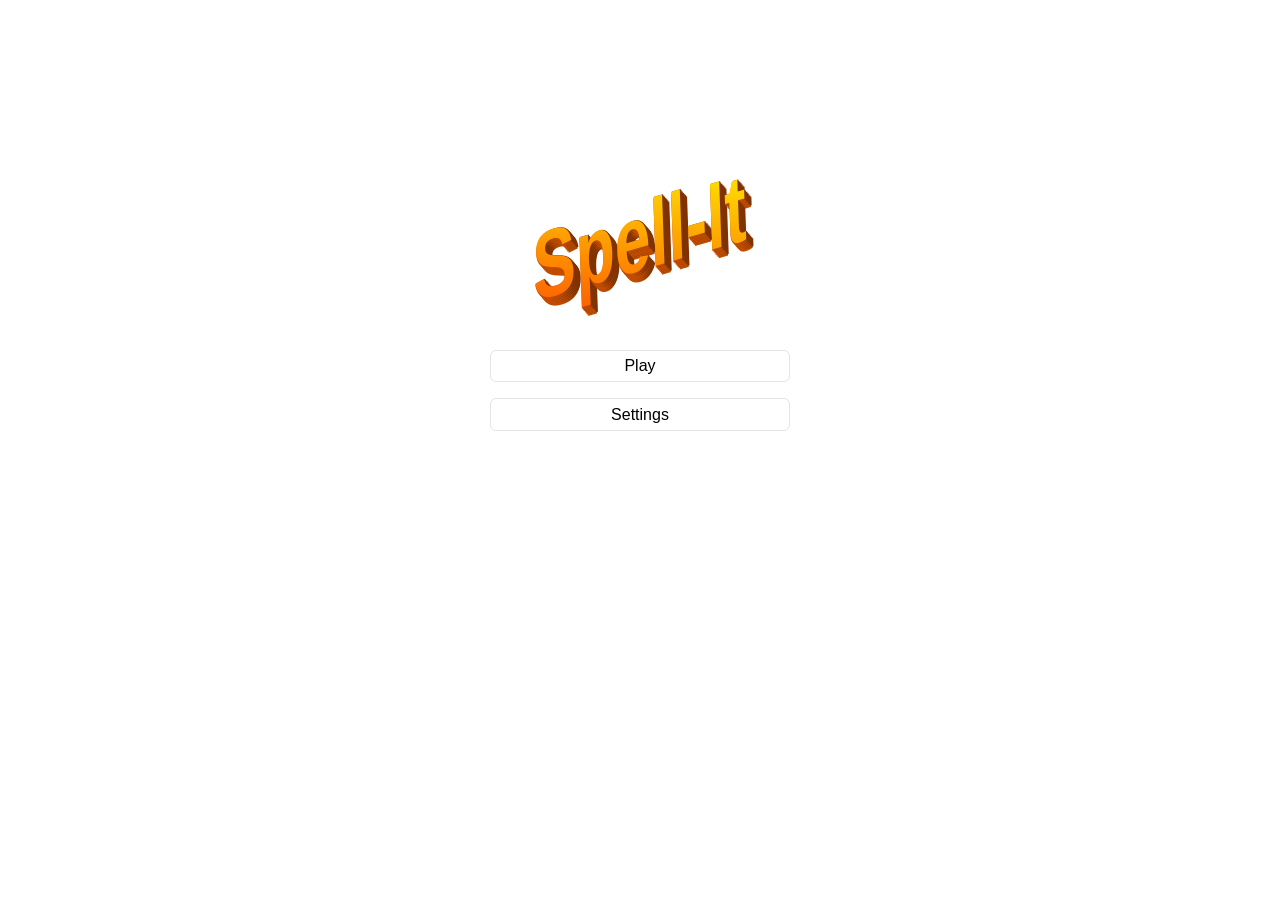
<file: index.html>
<!DOCTYPE html>
<html lang="en">
<head>
  <meta charset="UTF-8">
  <meta name="viewport" content="width=device-width, initial-scale=1.0">
  <meta name="description" content="Boost your spelling skills with this addictive word game!">
  <title>Spell-It</title>
  <script async src="https://www.googletagmanager.com/gtag/js?id=G-FV1Z31SWL3"></script>
  <script>
    window.dataLayer = window.dataLayer || [];
    function gtag(){dataLayer.push(arguments);}
    gtag('js', new Date());

    gtag('config', 'G-FV1Z31SWL3');
  </script>
  <link rel="icon" type="image/x-icon" href="./assets/favicon.ico">
  <link rel="stylesheet" href="./assets/base.css">
  <link rel="manifest" href="./assets/manifest.json" />
  <script src="./settings/theme.js"></script>
  <style>
    @keyframes rotate-hue {
      0% { filter: hue-rotate(0deg); }
      100% { filter: hue-rotate(360deg); }
    }

    main {
      margin-top: 20vh !important;
      align-items: center;
    }

    .logo {
      font-family: Impact, Fantasy, Haettenschweiler, 'Arial Narrow Bold', sans-serif;
      font-weight: 900;
      transform: scaleY(1.5) skewY(-8deg) rotateZ(-3deg);
      color: transparent;
      width: 300px;
      height: 6rem;
      font-size: 4rem;
      margin-bottom: 2rem;
    }

    .logo::before {
      content: attr(data-text);
      position: absolute;
      width: 100%;
      text-align: center;
      background: linear-gradient(to bottom left, #fee601, #fee601 15%, #fe4201);
      background-clip: text;
    }

    .logo::after {
      content: attr(data-text);
      position: absolute;
      width: 100%;
      text-align: center;
      z-index: -1;
      text-shadow:
        1px 0 0 #813300,
        0 1px 0 #c14d00,
        2px 1px 0.35px #813300,
        1px 2px 0.35px #c14d00,
        3px 2px 0.35px #813300,
        2px 3px 0.35px #c14d00,
        4px 3px 0.35px #813300,
        3px 4px 0.35px #c14d00,
        5px 4px 0.35px #813300,
        4px 5px 0.35px #c14d00,
        6px 5px 0.35px #813300,
        5px 6px 0.35px #c14d00,
        7px 6px 0.35px #813300,
        6px 7px 0.35px #c14d00;
    }

    .logo:hover {
      animation: 2s infinite linear rotate-hue;
    }

    button {
      min-width: 300px;
    }
  </style>
</head>
<body>
  <main>
    <h1 class="logo" data-text="Spell-It"></h1>
    <button role="link" onclick="window.open('./play', '_self')">Play</button>
    <button role="link" onclick="window.open('./settings', '_self')">Settings</button>
  </main>
</body>
</html>
</file>
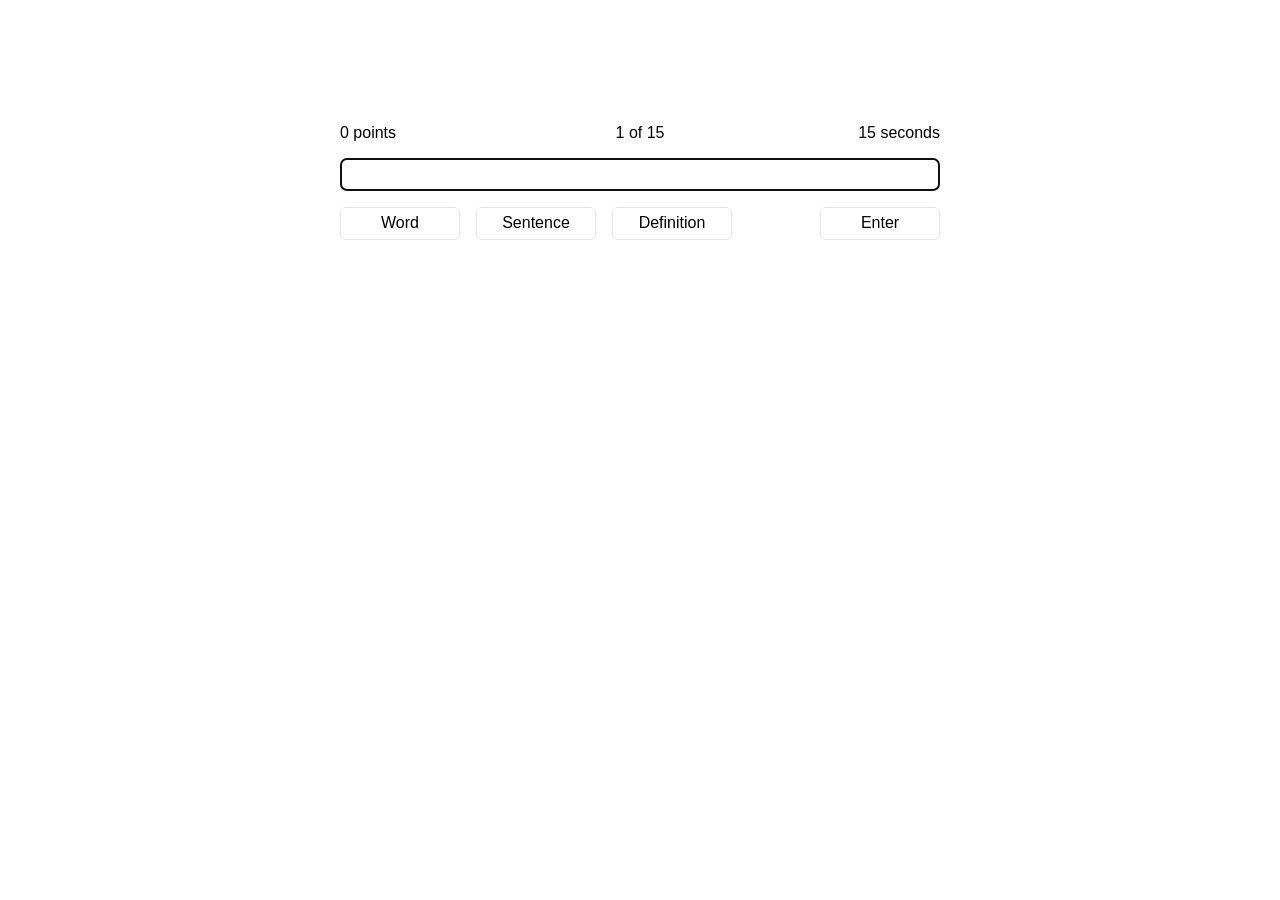
<file: play/index.html>
<!DOCTYPE html>
<html lang="en">
<head>
  <meta charset="UTF-8">
  <meta name="viewport" content="width=device-width, initial-scale=1.0">
  <meta name="description" content="Boost your spelling skills with this addictive word game!">
  <title>Spell-It - Play</title>
  <script async src="https://www.googletagmanager.com/gtag/js?id=G-FV1Z31SWL3"></script>
  <script>
    window.dataLayer = window.dataLayer || [];
    function gtag(){dataLayer.push(arguments);}
    gtag('js', new Date());

    gtag('config', 'G-FV1Z31SWL3');
  </script>
  <link rel="icon" type="image/x-icon" href="../assets/favicon.ico">
  <link rel="stylesheet" href="../assets/base.css">
  <script type="module" src="play.js"></script>
  <script src="../settings/theme.js"></script>
  <style>
    @keyframes fade-out {
      0% {
        opacity: 1;
      }

      100% {
        opacity: 0;
      }
    }

    main {
      margin-top: 12vh;
    }

    textarea {
      background-color: var(--background-color-secondary);
      font-family: var(--font-family);
      font-size: 1rem;
      color: var(--font-color);
      caret-color: var(--font-color);
      border: 1px solid var(--border-color);
      border-radius: var(--border-radius);
      padding: .4rem;
      resize: none;
      overflow: hidden;
    }

    p {
      margin: 0;
      padding: 0;
    }

    .row {
      display: flex;
      align-items: center;
      gap: 1rem;
      width: 100%;
    }

    .space-between {
      justify-content: space-between;
    }
    
    #score, #timer {
      width: 7rem;
    }

    .correct, .wrong {
      outline: none;
      border-color: var(--color-highlight);
    }

    .readonly {
      pointer-events: none;
      caret-color: rgba(0,0,0,0);
    }
    
    .fade-out {      
      animation: 2s ease-in fade-out forwards;
    }

    @media screen and (max-width: 560px) {
      .m-col-reverse {
        flex-direction: column-reverse;
      }

      .row button {
        width: 100%;
        min-width: unset;
        flex: 1;
      }
    }
  </style>
</head>
<body>
  <main class="hidden">
    <div class="row space-between">
      <p id="score"><span id="currentScore">0</span> points <span id="increment" class="correct"></span></p>
      <p id="progress"><span id="currentQuestion">1</span> of <span id="totalQuestions"></span></p>
      <p id="timer" class="text-right"><span id="currentTimeLeft"></span> seconds</p>
    </div>
    <textarea id="answer" rows="1" autocorrect="off" autocomplete="off" autocapitalize="off" spellcheck="false"></textarea>
    <div class="row space-between m-col-reverse">
      <div class="row">
        <button id="sayWordBtn">Word</button>
        <button id="saySentenceBtn">Sentence</button>
        <button id="sayDefinitionBtn">Definition</button>
      </div>
      <button id="enterBtn">Enter</button>
      <button id="nextBtn" class="hidden">Next</button>
    </div>
    <p id="correctAnswer"></p>
    <p id="sentence"></p>
    <p id="definition"></p>
  </main>
</body>
</html>
</file>
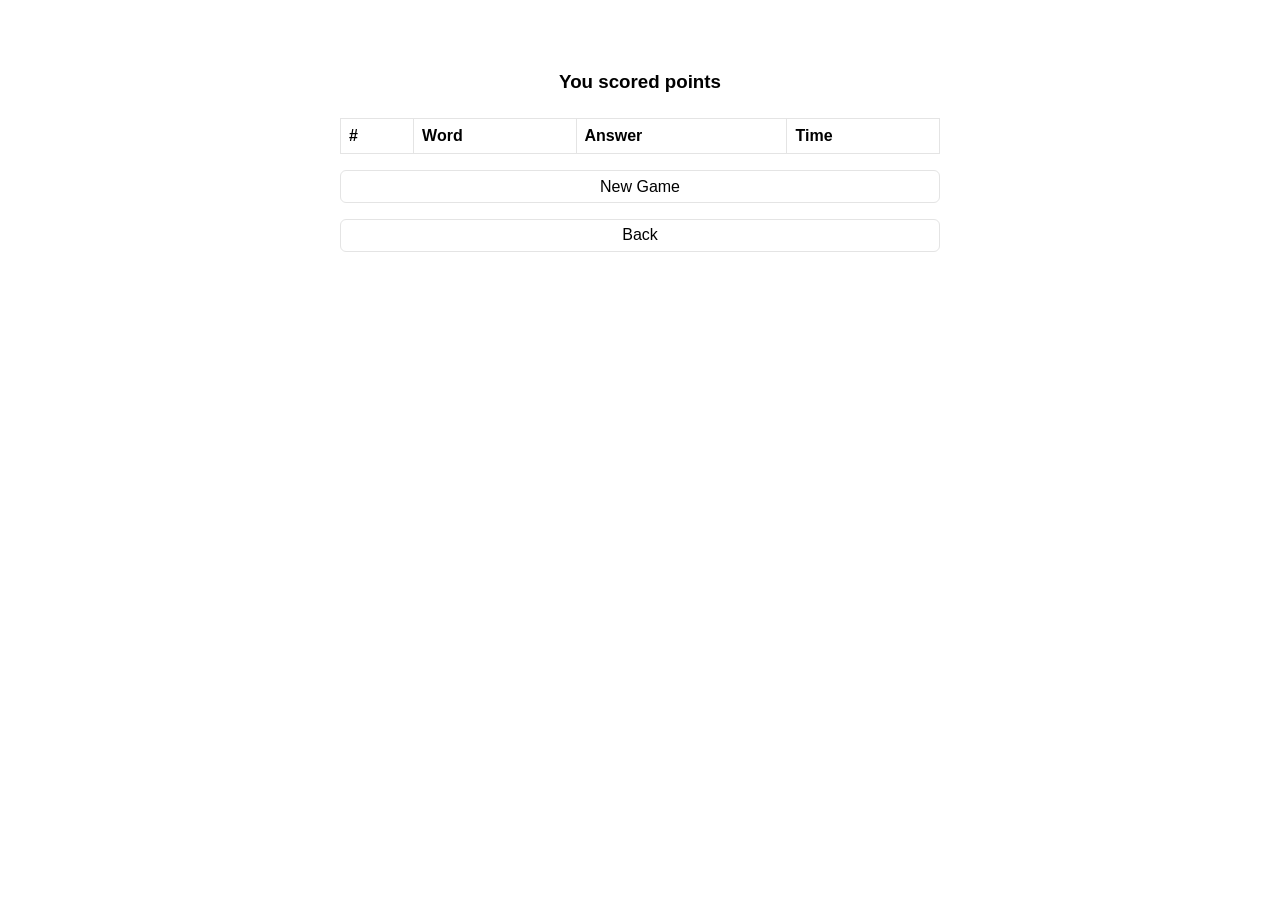
<file: score/index.html>
<!DOCTYPE html>
<html lang="en">
<head>
  <meta charset="UTF-8">
  <meta name="viewport" content="width=device-width, initial-scale=1.0">
  <meta name="description" content="Boost your spelling skills with this addictive word game!">
  <title>Spell-It - Score</title>
  <script async src="https://www.googletagmanager.com/gtag/js?id=G-FV1Z31SWL3"></script>
  <script>
    window.dataLayer = window.dataLayer || [];
    function gtag(){dataLayer.push(arguments);}
    gtag('js', new Date());

    gtag('config', 'G-FV1Z31SWL3');
  </script>
  <link rel="icon" type="image/x-icon" href="../assets/favicon.ico">
  <link rel="stylesheet" href="../assets/base.css">
  <script src="../settings/theme.js"></script>
  <style>
    table {
      border-collapse: collapse;
    }

    td, th {
      border: 1px solid var(--border-color-secondary);
      text-align: left;
      padding: .5rem;
      max-width: 30vw;
      word-wrap: break-word;
    }

    tr:hover td {
      background: var(--background-color-secondary);
    }
  </style>
</head>
<body>
  <main>
    <h3 class="text-center">You scored <span id="finalScore"></span> points</h3>
    <table id="answerHistory">
      <tr>
        <th>#</th>
        <th>Word</th>
        <th>Answer</th>
        <th>Time</th>
      </tr>
    </table>
    <button role="link" onclick="window.open('../play', '_self')">New Game</button>
    <button role="link" onclick="window.open('../', '_self')">Back</button>
  </main>
  <script>
    const gameResult = sessionStorage.getItem("gameResult") ?? "{ score: 0, answers: [] }";
    const { score, answers } = JSON.parse(gameResult);
    const answerHistoryTable = document.querySelector("#answerHistory");
    const finalScoreText = document.querySelector("#finalScore");
  
    finalScoreText.innerText = score;

    for (const answer of answers) {
      const row = document.createElement("tr");
      
      if (answer.isCorrect) {
        row.classList.add("correct");
      } else {
        row.classList.add("wrong");
      }

      const questionNrCol = document.createElement("td");
      questionNrCol.innerText = answer.questionNumber;

      const wordCol = document.createElement("td");
      const word = document.createElement("span");
      word.innerText = answer.question.word;
      word.title = answer.question.definition;
      wordCol.append(word);

      const answerCol = document.createElement("td");
      answerCol.innerText = answer.answer;

      const timeCol = document.createElement("td");
      timeCol.innerText = `${answer.timePassed}s`;

      row.append(questionNrCol, wordCol, answerCol, timeCol);

      answerHistoryTable.append(row);
    }
  </script>
</body>
</html>
</file>
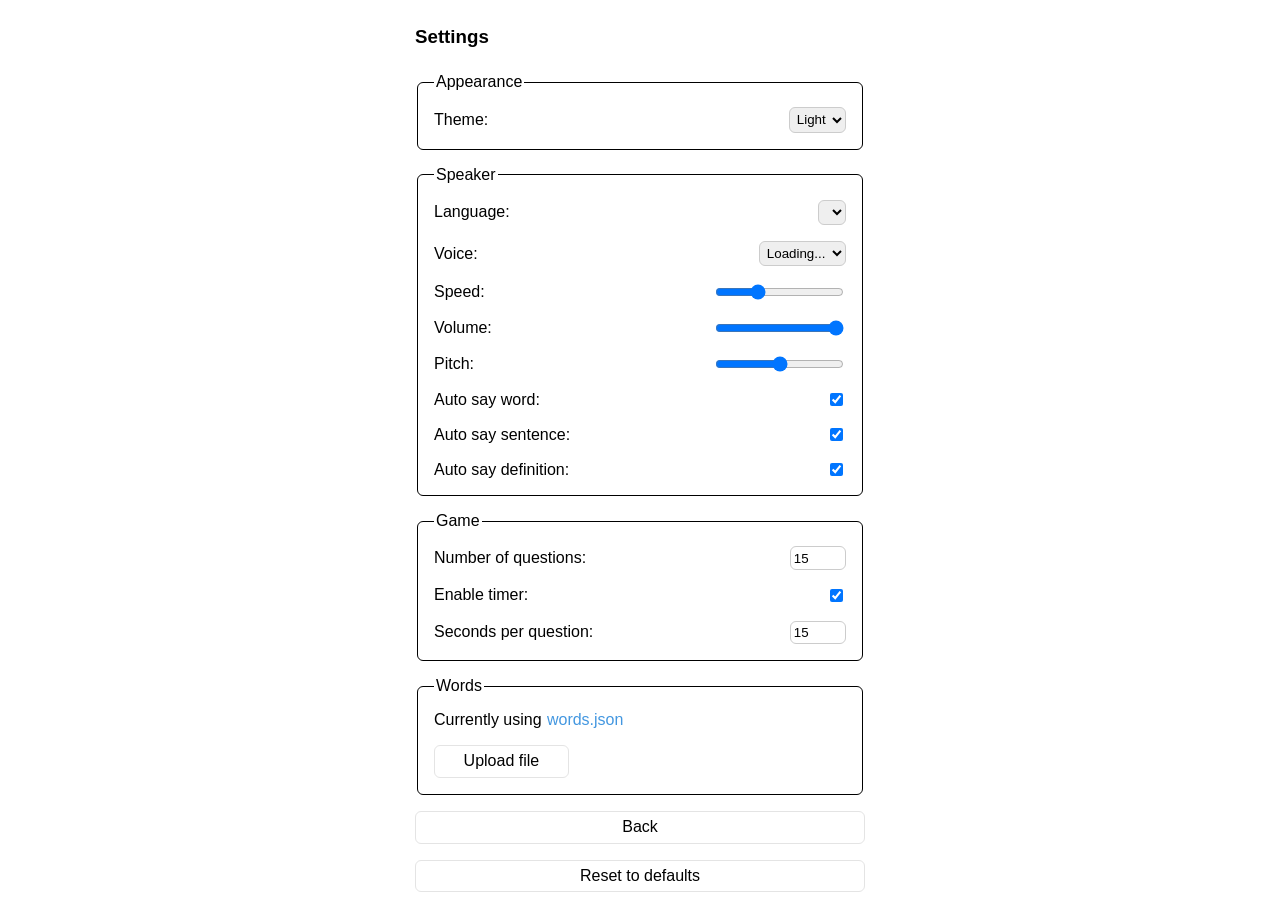
<file: settings/index.html>
<!DOCTYPE html>
<html lang="en">
<head>
  <meta charset="UTF-8">
  <meta name="viewport" content="width=device-width, initial-scale=1.0">
  <meta name="description" content="Boost your spelling skills with this addictive word game!">
  <title>Spell-It - Settings</title>
  <script async src="https://www.googletagmanager.com/gtag/js?id=G-FV1Z31SWL3"></script>
  <script>
    window.dataLayer = window.dataLayer || [];
    function gtag(){dataLayer.push(arguments);}
    gtag('js', new Date());

    gtag('config', 'G-FV1Z31SWL3');
  </script>
  <link rel="icon" type="image/x-icon" href="../assets/favicon.ico">
  <link rel="stylesheet" href="../assets/base.css">
  <script type="module" src="settings.js"></script>
  <script src="theme.js"></script>
  <style>
    main {
      margin-top: 0;
      max-width: 450px;
    }

    fieldset {
      border: 1px solid var(--font-color);
      border-radius: var(--border-radius);
      display: flex;
      flex-direction: column;
      gap: 1rem;
      padding: 1rem;
    }

    label {
      display: flex;
      align-items: center;
      justify-content: space-between;
      gap: 1rem;
    }

    select {
      max-width: 215px;
      text-overflow: ellipsis;
    }

    input[type=number] {
      width: 3rem;
    }

    select, input[type=number] {
      border-radius: var(--border-radius);
      border: 1px solid var(--border-color);
      padding: .2rem;
    }

    .link {
      color: #4397E0;
      cursor: pointer;
    }

    .link:hover {
      text-decoration: underline;
    }

    .row {
      display: flex;
      align-items: center;
      gap: .6ch;
    }

    .delete-icon {
      cursor: pointer;
      font-size: .6rem;
      margin-left: auto;
    }

    .delete-icon:hover {
      filter: saturate(3);
    }
  </style>
</head>
<body>
  <main>
    <h3>Settings</h3>
    <fieldset>
      <legend>Appearance</legend>
      <label>
        Theme:
        <select id="theme">
          <option value="light">Light</option>
          <option value="dark">Dark</option>
        </select>
      </label>
    </fieldset>
    <fieldset>
      <legend>Speaker</legend>
      <label>
        Language:
        <select id="language">
          <option>Loading...</option>
        </select>
      </label>
      <label>
        Voice:
        <select id="speakerVoice">
          <option>Loading...</option>
        </select>
      </label>
      <label>
        Speed:
        <input type="range" min="0.1" max="3" step="0.1" id="speakerSpeed">
      </label>
      <label>
        Volume:
        <input type="range"min="0" max="1" step="0.1" id="speakerVolume">
      </label>
      <label>
        Pitch:
        <input type="range" min="0" max="2" step="0.1" id="speakerPitch">
      </label>
      <label>
        Auto say word:
        <input type="checkbox" name="say" id="autoSayWord">
      </label>
      <label>
        Auto say sentence:
        <input type="checkbox" name="say" id="autoSaySentence">
      </label>
      <label>
        Auto say definition:
        <input type="checkbox" name="say" id="autoSayDefinition">
      </label>
    </fieldset>
    <fieldset>
      <legend>Game</legend>
      <label>
        Number of questions:
        <input type="number" id="numberOfQuestions">
      </label>
      <label>
        Enable timer:
        <input type="checkbox" id="enableTimer">
      </label>
      <label>
        Seconds per question:
        <input type="number" name="secondsPerQuestion" id="secondsPerQuestion">
      </label>
    </fieldset>
    <fieldset>
      <legend>Words</legend>
      <span class="row">Currently using <span class="link" id="wordsDownload">words.json</span><span class="hidden delete-icon" id="wordsDelete">❌</span></span>
      <label>
        <span class="button">Upload file</span>
        <input class="hidden" type="file" id="wordsUpload" accept=".json">
      </label>
    </fieldset>
    <button onclick="window.open('../', '_self')">Back</button>
    <button id="restoreDefaults">Reset to defaults</button>
  </main>
  <script type="module">
    import { Settings } from "./settings.js";
    import { Words } from "./words.js";

    class AppearanceSettings {
      constructor(themeRepistory) {
        this.themeRepistory = themeRepistory;

        this.themeSelect = document.querySelector("#theme");
      }

      init() {
        this.initThemeSelect();
      }
      
      initThemeSelect() {
        this.themeSelect.onchange = (e) => {
          this.themeRepistory.setTheme(e.target.value);
        };

        this.themeSelect.value = this.themeRepistory.getTheme();
      }
    }

    class SpeakerSettings {
      constructor(wordsRepository, settingsRepository, settings) {
        this.wordsRepository = wordsRepository;
        this.settingsRepository = settingsRepository;
        this.settings = settings;

        this.languageSelect = document.querySelector("#language");
        this.speakerVoiceSelect = document.querySelector("#speakerVoice");
        this.speakerSpeedSlider = document.querySelector("#speakerSpeed");
        this.speakerVolumeSlider = document.querySelector("#speakerVolume");
        this.speakerPitchSlider = document.querySelector("#speakerPitch");
        this.autoSayWord = document.querySelector("#autoSayWord");
        this.autoSaySentence = document.querySelector("#autoSaySentence");
        this.autoSayDefinition = document.querySelector("#autoSayDefinition"); 

        this.utteranceText = "the quick brown fox jumps over the lazy dog";
      }

      init() {
        if (speechSynthesis.getVoices().length > 0) {
          this.initLanguages();
        } else {
          let voicesLoaded = false;

          speechSynthesis.onvoiceschanged = () => {
            if (!voicesLoaded) {
              this.initLanguages();
              voicesLoaded = true;
            }
          }
        }

        this.initUtteranceText();
        this.initSpeedSlider();
        this.initVolumeSlider();
        this.initPitchSlider();
        this.initAutoSayWord();
        this.initAutoSaySentence();
        this.initAutoSayDefinition();
      }

      initUtteranceText() {
        const setUtteranceText = () => {
          const firstWord = this.wordsRepository.load()[0];

          if (!firstWord) {
            return;
          }

          const textParts = [firstWord.word, firstWord.sentence, firstWord.definition].filter(t => !!t);

          if (textParts.length > 0) {
            const text = textParts.join(", ");
            this.utteranceText = text;
          }
        }

        setUtteranceText();
        this.wordsRepository.addEventListener(Words.UPDATE_EVENT, () => setUtteranceText());
      }

      initLanguages() {
        const voices = speechSynthesis.getVoices();
        const voice = voices.find(v => v.name === this.settings.voice.voice) ?? voices[0];
        const languages = new Set(voices.map(v => v.lang));

        this.languageSelect.innerHTML = "";

        for (const lang of Array.from(languages).sort()) {
          const option = document.createElement("option");
          option.textContent = lang;

          this.languageSelect.appendChild(option);
        }

        this.languageSelect.value = voice.lang;

        this.languageSelect.onchange = (e) => {
          const language = e.target.value;
          this.initVoiceSelect(language);
        }

        this.initVoiceSelect(voice.lang);
      }

      initVoiceSelect(language, speak = false) {
        const voices = speechSynthesis.getVoices();

        this.speakerVoiceSelect.innerHTML = "";

        for (let i = 0; i < voices.length; i++) {
          const voice = voices[i];

          if (voice.lang !== language) {
            continue;
          }

          const option = document.createElement("option");
          option.value = voice.name;
          option.textContent = voice.name.replace("Microsoft ", "");

          this.speakerVoiceSelect.appendChild(option);
        }

        this.speakerVoiceSelect.value = this.settings.voice.voice;

        const onVoiceChange = (voice) => {
          this.settingsRepository.save({ voice: { voice } });
          this.testSpeech();
        }

        if (!this.speakerVoiceSelect.value && this.speakerVoiceSelect.options.length > 0) {
          const firstVoiceForLanguage = this.speakerVoiceSelect.options[0].value;
          this.speakerVoiceSelect.value = firstVoiceForLanguage;
          onVoiceChange(firstVoiceForLanguage);
        }

        this.speakerVoiceSelect.onchange = (e) => {
          const voice = e.target.value;
          onVoiceChange(voice);
        };
      }

      initSpeedSlider() {
        this.speakerSpeedSlider.value = this.settings.voice.rate;

        const updateSpeed = (rate) => {
          this.settingsRepository.save({ voice: { rate } });
          this.testSpeech();
        }

        this.speakerSpeedSlider.oninput = (e) => updateSpeed(+e.target.value);
      }

      initVolumeSlider() {
        this.speakerVolumeSlider.value = this.settings.voice.volume;

        const updateVolume = (volume) => {
          this.settingsRepository.save({ voice: { volume } });
          this.testSpeech();
        }

        this.speakerVolumeSlider.oninput = (e) => updateVolume(e.target.value);
      }

      initPitchSlider() {
        this.speakerPitchSlider.value = this.settings.voice.pitch;

        const updatePitch = (pitch) => {
          this.settingsRepository.save({ voice: { pitch } });
          this.testSpeech();
        }

        this.speakerPitchSlider.oninput = (e) => updatePitch(e.target.value);
      }

      initAutoSayWord() {
        this.autoSayWord.checked = this.settings.voice.autoSayWord;

        this.autoSayWord.onchange = (e) => {
          const autoSayWord = e.target.checked;
          this.settingsRepository.save({ voice: { autoSayWord } });
        };
      }

      initAutoSaySentence() {
        this.autoSaySentence.checked = this.settings.voice.autoSaySentence;

        this.autoSaySentence.onchange = (e) => {
          const autoSaySentence = e.target.checked;
          this.settingsRepository.save({ voice: { autoSaySentence } });
        };
      }

      initAutoSayDefinition() {
        this.autoSayDefinition.checked = this.settings.voice.autoSayDefinition;

        this.autoSayDefinition.onchange = (e) => {
          const autoSayDefinition = e.target.checked;
          this.settingsRepository.save({ voice: { autoSayDefinition } });
        };
      }

      testSpeech() {
        speechSynthesis.cancel();

        const voiceName = this.speakerVoiceSelect.value;
        const voice = speechSynthesis.getVoices().find(v => v.name === voiceName);

        const utterance = new SpeechSynthesisUtterance(this.utteranceText);
        utterance.voice = voice;
        utterance.lang = voice.lang;
        utterance.rate = this.speakerSpeedSlider.value ?? 1;
        utterance.pitch = this.speakerPitchSlider.value ?? 1;
        utterance.volume = this.speakerVolumeSlider.value ?? 1;

        speechSynthesis.speak(utterance);
      }
    }

    class GameSettings {
      constructor(settingsRepository, settings) {
        this.settingsRepository = settingsRepository;
        this.settings = settings;

        this.numberOfQuestions = document.querySelector("#numberOfQuestions"); 
        this.enableTimer = document.querySelector("#enableTimer"); 
        this.secondsPerQuestion = document.querySelector("#secondsPerQuestion"); 
      }

      init() {
        this.initNumberOfQuestions();
        this.initEnableTimer();
        this.initSecondsPerQuestion();
      }

      initNumberOfQuestions() {
        this.numberOfQuestions.value = this.settings.questions.numberOfQuestions;

        this.numberOfQuestions.onchange = (e) => {
          const numberOfQuestions = e.target.value;
          this.settingsRepository.save({ questions: { numberOfQuestions } });
        }
      }

      initEnableTimer() {
        this.enableTimer.checked = this.settings.timer.enabled;

        this.enableTimer.onchange = (e) => {
          const enabled = e.target.checked;
          this.settingsRepository.save({ timer: { enabled } });
        }
      }

      initSecondsPerQuestion() {
        this.secondsPerQuestion.value = this.settings.timer.secondsPerQuestion;

        this.secondsPerQuestion.onchange = (e) => {
          const secondsPerQuestion = e.target.value;
          this.settingsRepository.save({ timer: { secondsPerQuestion } });
        }
      }
    }

    class WordsSettings {
      constructor(wordsRepository) {
        this.wordsRepository = wordsRepository;

        this.wordsDownload = document.querySelector("#wordsDownload");
        this.wordsDelete = document.querySelector("#wordsDelete");
        this.wordsUpload = document.querySelector("#wordsUpload");
      }

      init() {
        this.initWordsDownload();
        this.initWordsDelete();
        this.initWordsUpload();
      }

      initWordsDownload() {
        const fileName = this.wordsRepository.getFileName();

        this.wordsDownload.innerText = fileName;

        this.wordsDownload.onclick = (e) => {
          const blob = this.wordsRepository.asBlob();
          const url = URL.createObjectURL(blob);
          const tmp = document.createElement('a');
          tmp.href = url;
          tmp.download = fileName;
          tmp.click();
          URL.revokeObjectURL(url);
        }
      }

      initWordsDelete() {
        if (this.wordsRepository.hasUserUploadedWords) {
          this.wordsDelete.classList.remove("hidden");
        }

        this.wordsDelete.onclick = () => {
          const hasConfirmed = confirm("Are you sure you want to reset the words file?");
          
          if (hasConfirmed) {
            this.wordsRepository.delete();
            this.wordsDownload.innerText = this.wordsRepository.getFileName();
            this.wordsDelete.classList.add("hidden");
          }
        };
      }

      initWordsUpload() {
        this.wordsUpload.onchange = (e) => {
          const file = this.wordsUpload.files[0];

          if (!file) {
            return;
          }

          const reader = new FileReader();
          reader.readAsText(file);

          reader.onload = () => {
            this.wordsRepository.save(file.name, reader.result);
            this.wordsDownload.innerText = file.name;
            this.wordsDelete.classList.remove("hidden");
            confirm("File has been successfully uploaded.");
          };

          reader.onerror = (e) => {
            console.error(e);
            alert("Unable to upload file, check the console for errors.");
          };

          this.wordsUpload.value = "";
        };
      }
    }

    const wordsRepository = new Words();
    const themeRepository = new Theme();
    const settingsRepository = new Settings();
    const settings = settingsRepository.load();

    const appearance = new AppearanceSettings(themeRepository);
    appearance.init();

    const speakerSettings = new SpeakerSettings(wordsRepository, settingsRepository, settings);
    speakerSettings.init();

    const gameSettings = new GameSettings(settingsRepository, settings);
    gameSettings.init();

    const wordsSettings = new WordsSettings(wordsRepository);
    wordsSettings.init();

    const restoreDefaultsBtn = document.querySelector("#restoreDefaults");
    restoreDefaultsBtn.onclick = () => {
      const hasConfirmed = confirm('Are you sure you want to reset all settings to their default values?');

      if (hasConfirmed) {
        settingsRepository.delete();
        themeRepository.delete();

        location.reload();
      }
    };
  </script>
</body>
</html>
</file>
<file: assets/base.css>
:root {
  --font-family: Arial, Helvetica, sans-serif;
  --font-size: 16px;
  --font-color: #000;
  --background-color: #fff;
  --background-color-secondary: #fff;
  --border-radius: 6px;
  --border-color: #ccc;
  --border-color-secondary: #e4e4e4;
}

html {
  font-size: var(--font-size);
  font-family: var(--font-family);
  color: var(--font-color);
}

body {
  margin: 0;
  padding: 0;
  background: var(--background-color);
}

main {
  max-width: 600px;
  margin: 5vh auto 0;
  padding: 1rem;
  display: flex;
  flex-direction: column;
  gap: 1rem;
}

button, .button {
  cursor: pointer;
  background: transparent;
  border: 1px solid var(--border-color-secondary);
  border-radius: var(--border-radius);
  min-width: 120px;
  font-size: 1rem;
  font-family: var(--font-family);
  text-align: center;
  color: var(--font-color);
  padding: .4rem;
}

button:hover, .button:hover {
  background: var(--border-color-secondary);
}

h1, h2, h3, h4 {
  margin-block: .6rem;
}

.hidden {
  display: none !important;
}

.text-center {
  text-align: center;
}

.text-right {
  text-align: right;
}

.correct {
  --color-highlight: #070;
  color: var(--color-highlight);
}

.wrong {
  --color-highlight: #b00;
  color: var(--color-highlight);
}

[data-theme="dark"] {
  --font-color: #fff;
  --background-color: #111;
  --background-color-secondary: #262626;
  --border-color: #171717;
  --border-color-secondary: #51565d; 
}

@media screen and (max-width: 560px) {
  main {
    margin-top: 0 !important;
  }
}
</file>
